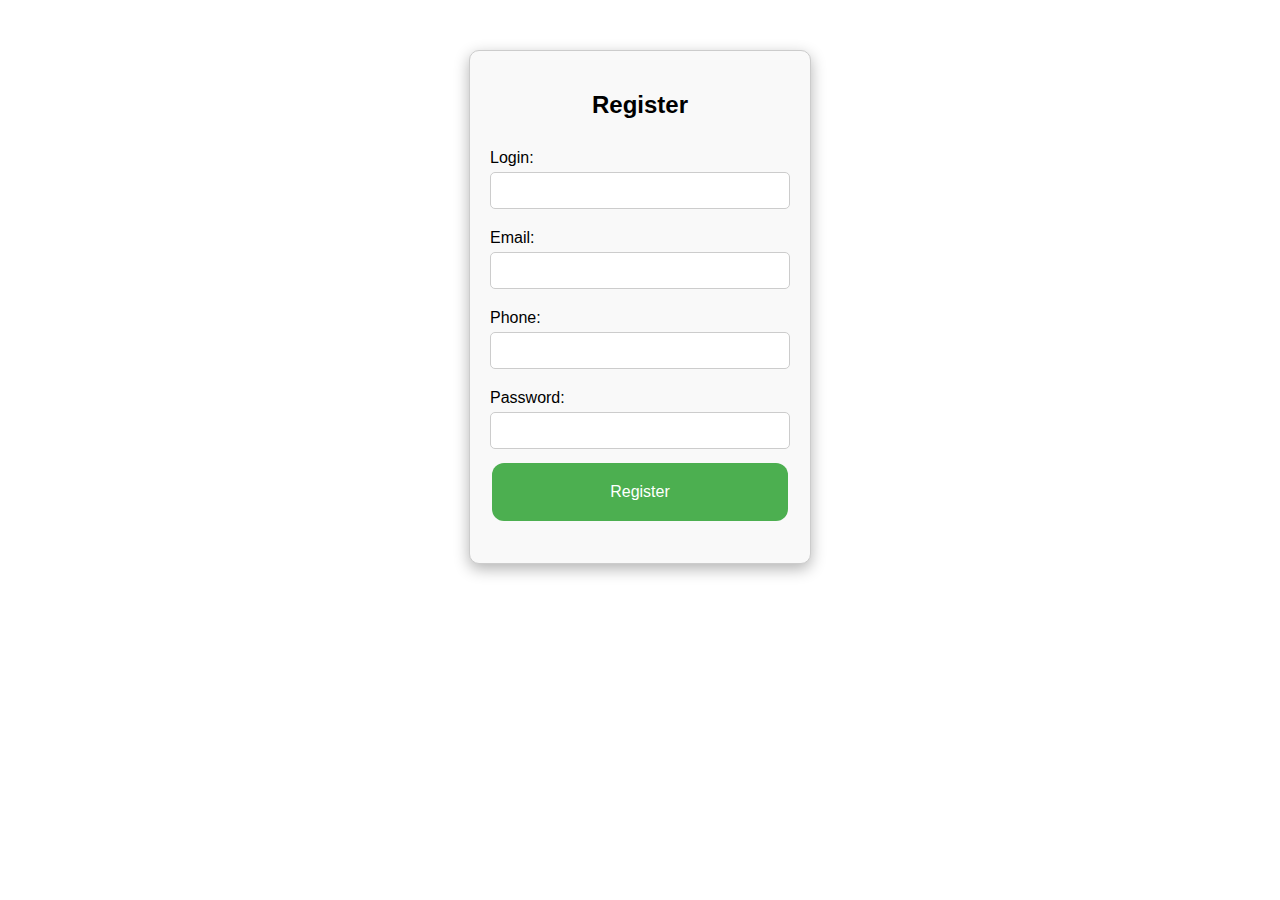
<file: templates/index.html>
<!DOCTYPE html>
<html lang="en">
<head>
    <meta charset="UTF-8">
    <title>Chat Register</title>
    <link rel="stylesheet" href="/static/css/styles.css">
</head>
<body>
    <div class="form-container">
        <h2>Register</h2>
        <form id="register-form" class="styled-form">
            <label for="login">Login:</label>
            <input type="text" id="login" name="login" required>
            <label for="email">Email:</label>
            <input type="email" id="email" name="email" required>
            <label for="phone">Phone:</label>
            <input type="tel" id="phone" name="phone" required>
            <label for="password">Password:</label>
            <input type="password" id="password" name="password" required>
            <button type="submit" class="chat-button">Register</button>
        </form>
        <p id="register-response"></p>
    </div>
    <script src="/static/js/register.js"></script>
</body>
</html>



<!-- <!DOCTYPE html>
<html lang="en">
<head>
    <meta charset="UTF-8">
    <title>Chat_Register</title>
    <link rel="stylesheet" href="/static/css/styles.css">
</head>
<body>
    <h2>Register</h2>
    <form id="register-form">
        <label for="login">Login:</label>
        <input type="text" id="login" name="login" required>
        <br>
        <label for="email">Email:</label>
        <input type="email" id="email" name="email" required>
        <br>
        <label for="phone">Phone:</label>
        <input type="tel" id="phone" name="phone" required>
        <br>
        <label for="password">Password:</label>
        <input type="password" id="password" name="password" required>
        <br>
        <button type="submit">Register</button>
    </form>
    <p id="register-response"></p>
    <script src="/static/js/register.js"></script>
</body>
</html> -->
</file>
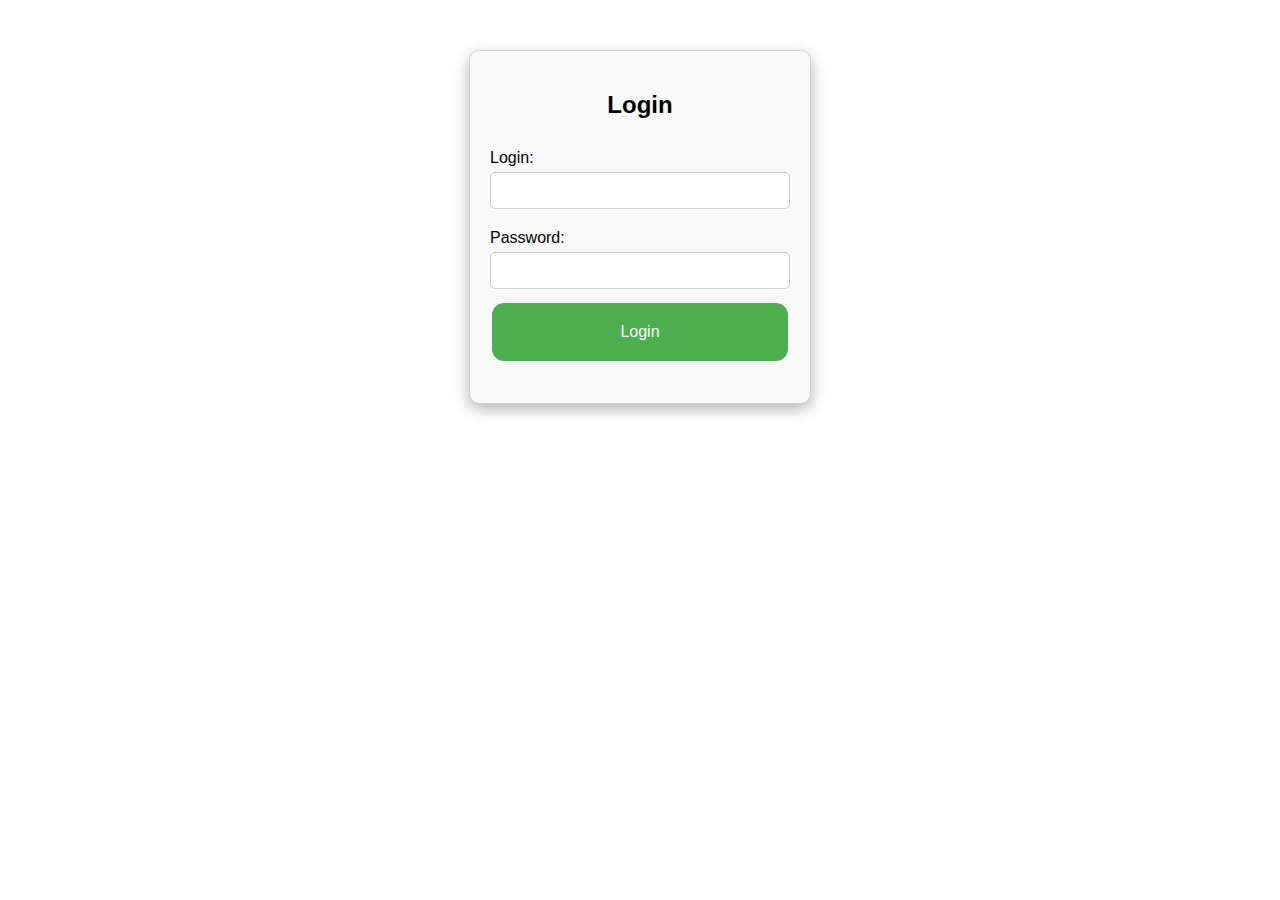
<file: templates/login.html>
<!DOCTYPE html>
<html lang="en">
<head>
    <meta charset="UTF-8">
    <title>Login</title>
    <link rel="stylesheet" href="/static/css/styles.css">
</head>
<body>
    <div class="form-container">
        <h2>Login</h2>
        <form id="login-form" class="styled-form">
            <label for="login">Login:</label>
            <input type="text" id="login" name="login" required>
            <label for="password">Password:</label>
            <input type="password" id="password" name="password" required>
            <button type="submit" class="chat-button">Login</button>
        </form>
        <p id="login-response"></p>
    </div>
    <script src="/static/js/login.js"></script>
</body>
</html>



<!-- 
<!DOCTYPE html>
<html lang="en">
<head>
    <meta charset="UTF-8">
    <title>Login</title>
    <link rel="stylesheet" href="/static/css/styles.css">
</head>
<body>
    <h2>Login</h2>
    <form id="login-form">
        <label for="login">Login:</label>
        <input type="text" id="login" name="login" required>
        <br>
        <label for="password">Password:</label>
        <input type="password" id="password" name="password" required>
        <br>
        <button type="submit">Login</button>
    </form>
    <p id="login-response"></p>
    <script src="/static/js/login.js"></script>
</body>
</html> -->
</file>
<file: static/css/styles.css>
/* styles.css */
body {
    font-family: Arial, sans-serif;
}

h1, h2 {
    text-align: center;
}

p {
    text-align: center;
    font-size: 18px;
    margin-top: 10px;
}

.form-container {
    width: 300px;
    margin: 50px auto;
    padding: 20px;
    border: 1px solid #ccc;
    border-radius: 10px;
    box-shadow: 0 5px 15px rgba(0,0,0,0.3);
    background-color: #f9f9f9;
}

.styled-form {
    display: flex;
    flex-direction: column;
}

.styled-form label {
    margin-top: 10px;
}

.styled-form input {
    padding: 10px;
    margin-top: 5px;
    margin-bottom: 10px;
    border: 1px solid #ccc;
    border-radius: 5px;
}

#button-container {
    display: flex;
    justify-content: center;
    align-items: center;
    flex-direction: column;
    margin-top: 20px;
    gap: 10px; /* Промежуток между кнопками */
}

.chat-button {
    background-color: #4CAF50; /* Green */
    border: none;
    color: white;
    padding: 20px 40px;
    text-align: center;
    text-decoration: none;
    display: inline-block;
    font-size: 16px;
    margin: 4px 2px;
    cursor: pointer;
    border-radius: 12px;
    transition: background-color 0.3s ease;
}

.chat-button:hover {
    background-color: #45a049;
}

#chats {
    text-align: center;
    margin-top: 20px;
}

#createChatPopup {
    display: none;
    position: fixed;
    top: 50%;
    left: 50%;
    transform: translate(-50%, -50%);
    background-color: white;
    padding: 20px;
    box-shadow: 0 5px 15px rgba(0,0,0,0.3);
    border-radius: 10px;
}

#createChatPopup h2 {
    margin-top: 0;
    text-align: center;
}

#createChatPopup label {
    display: block;
    margin: 10px 0 5px;
}

#createChatPopup input, #createChatPopup select {
    width: 100%;
    padding: 10px;
    margin-bottom: 10px;
    border: 1px solid #ccc;
    border-radius: 5px;
}

#createChatPopup button {
    margin: 5px;
}
</file>
